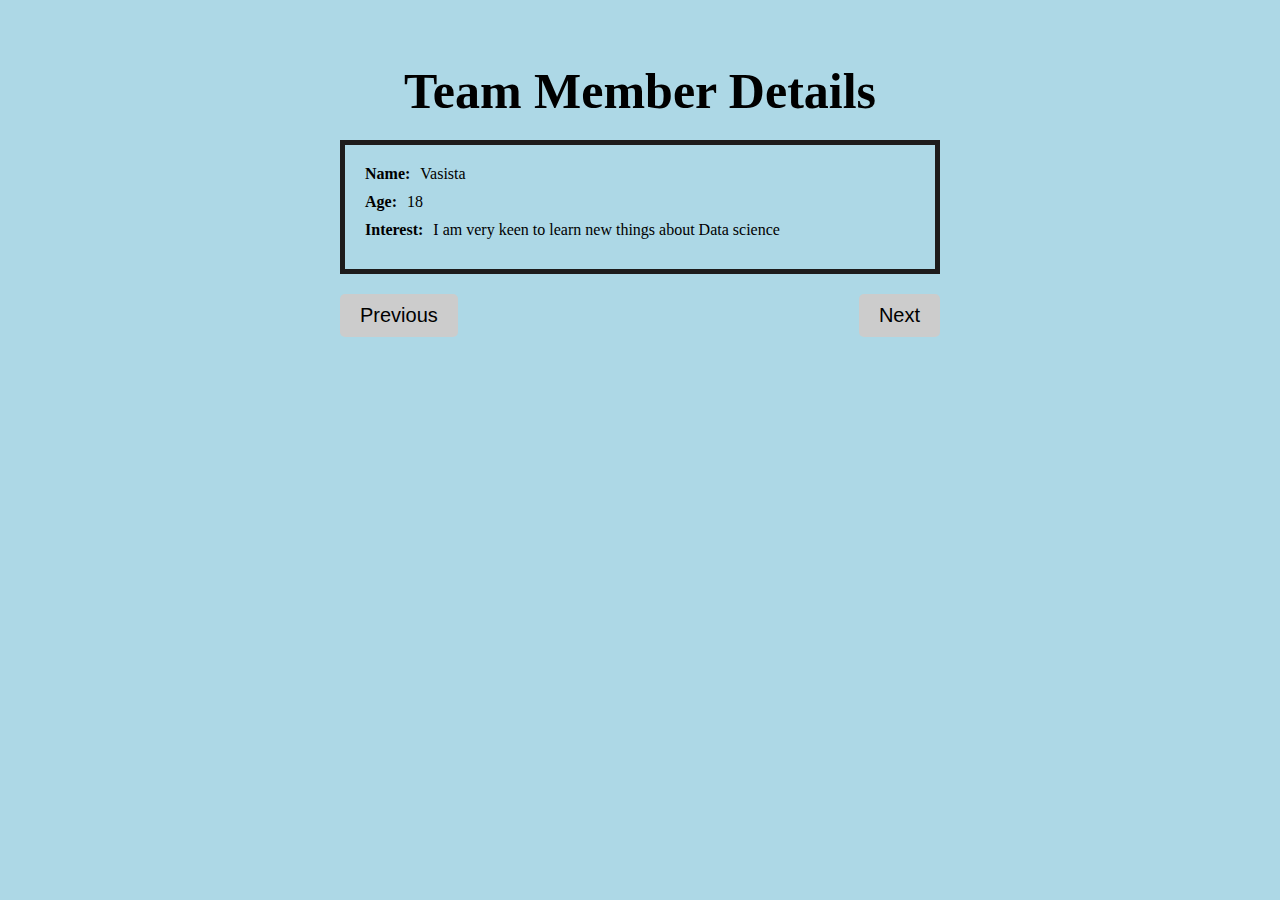
<file: Task-01/tem.html>
<!DOCTYPE html>
<html>
<head>
  <title>Team Member Details</title>
  <link rel="stylesheet" href="tem.css">
</head>
<body>
  <div class="container">
    <h1>Team Member Details</h1>
    <div class="member-details">
      <div class="member-info">
        <div class="label">Name:</div>
        <div class="value" id="member-name"></div>
      </div>
      <div class="member-info">
        <div class="label">Age:</div>
        <div class="value" id="member-age"></div>
      </div>
      <div class="member-info">
        <div class="label">Interest:</div>
        <div class="value" id="member-interest"></div>
      </div>
    </div>
    <div class="button-container">
      <button id="previous-button">Previous</button>
      <button id="next-button">Next</button>
    </div>
  </div>
  
  <script src="tem.js"></script>
</body>
</html>
</file>
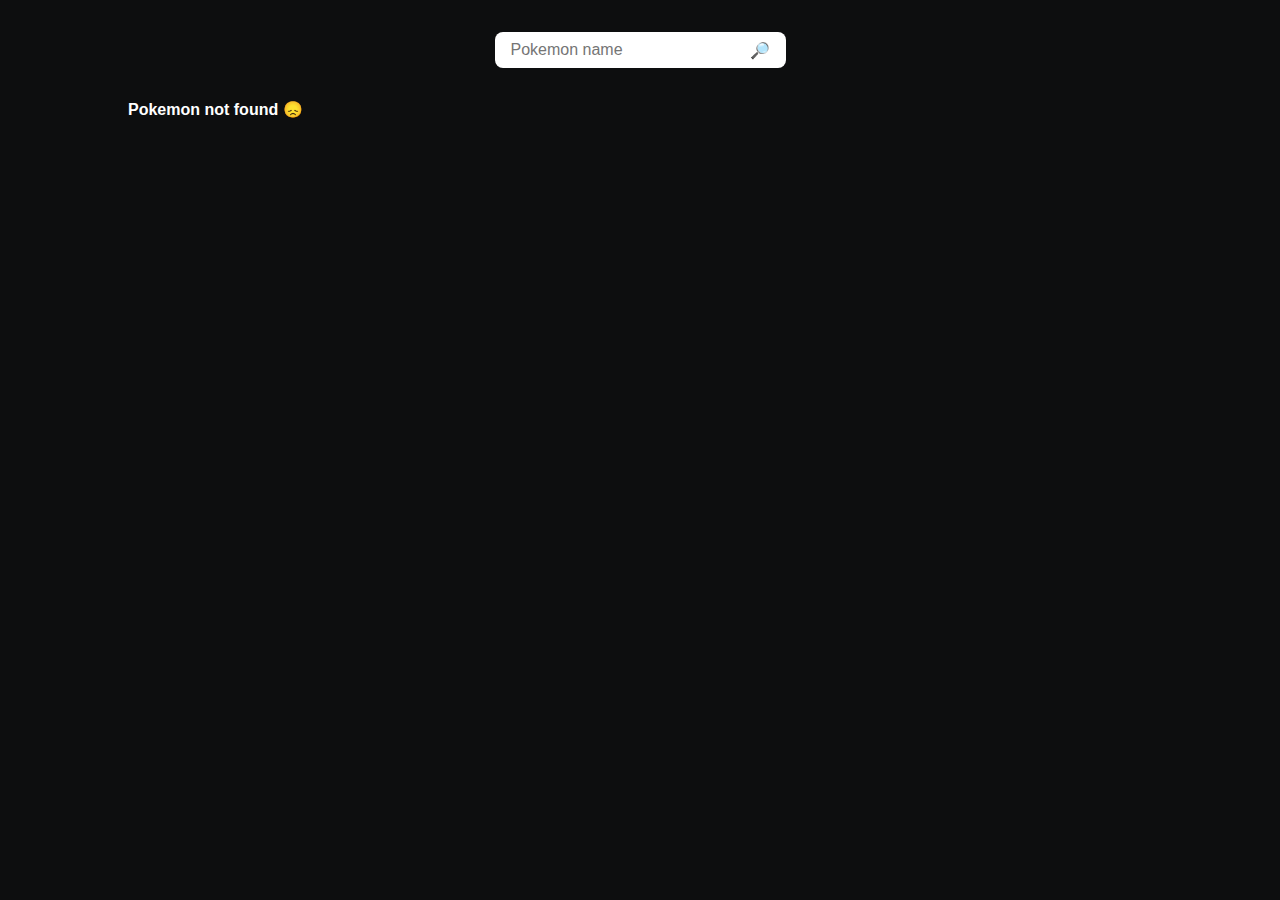
<file: Task-04/pokemon.html>
<!DOCTYPE html>
<html lang="en">
<head>
    <meta charset="UTF-8">
    <meta http-equiv="X-UA-Compatible" content="IE=edge">
    <meta name="viewport" content="width=device-width, initial-scale=1.0">
    <title>Pokemon List</title>
    <script src="pokemon.js" defer></script>
</head>
<body>
    <link rel="stylesheet" href="pokemon.css">
    <main>
        <div class="searchBox">
          <input
            id="pokemonName"
            type="Pokemon name"
            placeholder="Pokemon name"
          />
          <button id="search">🔎</button>
        </div>
  
        <div class="pokemonBox"></div>
      </main>
</body>
</html>
</file>
<file: Task-01/tem.css>
.container {
    max-width: 600px;
    margin: 0 auto;
    padding: 20px;
    text-align: center;
  }
  
  h1 {
    font-size: 50px;
    font-weight: 900;
    margin-bottom: 20px;
  }
  
  .member-details {
    border: 1px solid #1d1c1c;
    border-width: thick;
    padding: 20px;
    margin-bottom: 20px;
  }
  
  .member-info {
    display: flex;
    margin-bottom: 10px;
  }
  
  .label {
    font-weight: bold;
    margin-right: 10px;
  }
  
  .button-container {
    display: flex;
    justify-content: space-between;
  }
  
  button {
    font-size: 20px;
    padding: 10px 20px;
    background-color: #ccc;
    border: none;
    border-radius: 5px;
    cursor: pointer;
  }
  
  button:hover {
    background-color: #aaa;
  }
  body {
    background-color:lightblue
  }
</file>
<file: Task-04/pokemon.css>
* {
    margin: 0;
    padding: 0;
    box-sizing: border-box;
    background-color: #0d0e0f;
  }
  
  body,
  input,
  textarea,
  select,
  button {
    color: white;
    font: 400 1rem "Roboto", sans-serif;
  }
  
  button {
    cursor: pointer;
  }
  
  a {
    color: inherit;
    text-decoration: none;
    cursor: pointer;
  }
  
  main {
    width: 80%;
    margin: 0 auto;
    margin-top: 2rem;
  }
  
  .searchBox {
    display: flex;
    justify-content: center;
    align-items: center;
  }
  
  .searchBox input {
    border-radius: 8px 0 0 8px;
    border: 0;
    outline: none;
    height: 36px;
    padding: 4px 16px;
    background-color: white;
    color: #000;
  }
  
  .searchBox button {
    border-radius: 0 8px 8px 0;
    border: 0;
    height: 36px;
    padding: 4px 16px;
    background-color: white;
  }
  
  .pokemonBox {
    display: grid;
    margin-top: 2rem;
    column-gap: 20px;
    row-gap: 10px;
    grid-template-columns: repeat(5, 220px);
  }
  
  .poke-sprite {
    border: 2px solid gray;
    border-radius: 15px;
    margin: 0px auto;
  }
  
  .pokemonBox img {
    width: 200px;
  }
  
  .id-exp {
    display: flex;
    margin-top: 10px;
    gap: 5px;
    flex-direction: column;
  }
  
  .pokemonBox p {
    margin-top: 1rem;
  }
  
  .pokemonBox .pokemonInfos {
    padding: 2rem;
  }
  
  .poke-card {
    display: block;
  }
  
  .pokemonInfos {
    text-align: center;
  }
  
  .poke-type {
    border: 2px solid gray;
    padding: 5px 10px;
    border-radius: 10px;
    color: black;
  }
  
  .butto {
    display: flex;
    justify-content: center;
    align-items: center;
  }
</file>
